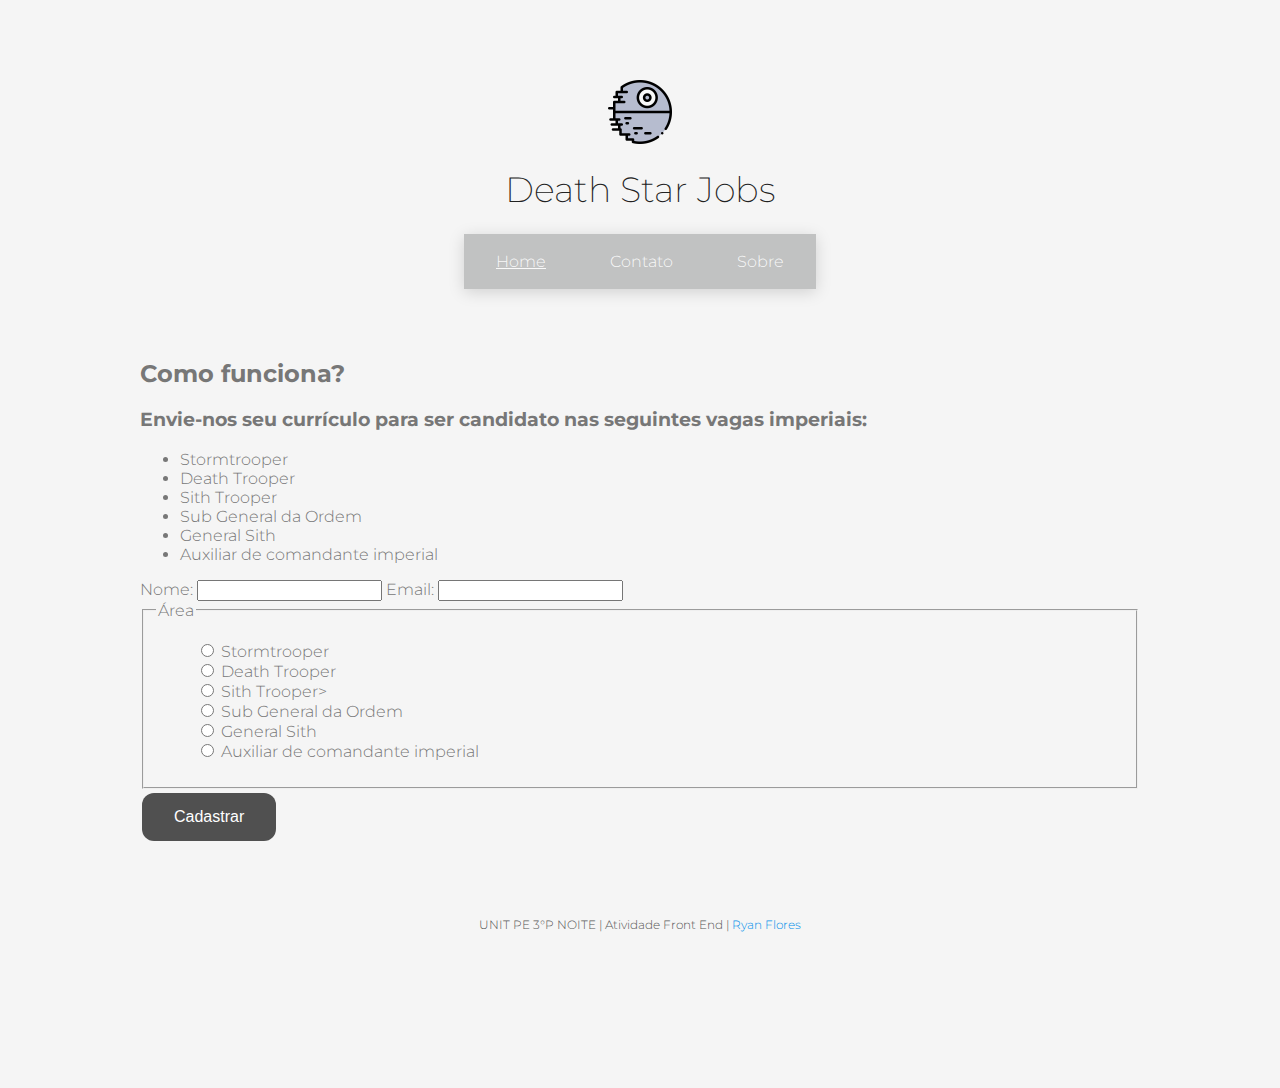
<file: index.html>
<!DOCTYPE html>
<html lang="en">

<head>
    <meta charset="UTF-8">
    <meta http-equiv="X-UA-Compatible" content="IE=edge">
    <meta name="viewport" content="width=device-width, initial-scale=1.0">
    <link rel="stylesheet" href="css/estilo.css">
    <title>Home</title>
</head>

<body>
    <header>
        <figure>
            <img src="img/death-star.png" alt="">
        </figure>
        <h1>Death Star Jobs</h1>
    </header>
    <nav>
        <ul>
            <li><a href="#"><u>Home</u></a></li>
            <li><a href="https://github.com/RyanFlores-DA">Contato</a></li>
            <li><a href="https://pt.wikipedia.org/wiki/Star_Wars">Sobre</a></li>
        </ul>
    </nav>
    <div id="wrapper">
        <main>
            <div class="how">
                <h2>Como funciona?</h2>
                <h3>Envie-nos seu currículo para ser candidato nas seguintes vagas imperiais:</h3>
                <div class="vagas">
                    <ul>
                        <li>Stormtrooper</li>
                        <li>Death Trooper</li>
                        <li>Sith Trooper</li>
                        <li>Sub General da Ordem</li>
                        <li>General Sith</li>
                        <li>Auxiliar de comandante imperial</li>
                    </ul>
                    <div id="form">
                        <form>
                            <label>Nome:
                              <input name="submitted-name">
                            </label>
                            <label>Email:
                              <input name="name">
                            </label>
                            <fieldset>
                                <legend>Área</legend>
                                <ul>
                                    <li><label><input type="radio" name="radio"> Stormtrooper</label></li>
                                    <li><label><input type="radio" name="radio"> Death Trooper</label></li>
                                    <li><label><input type="radio" name="radio"> Sith Trooper</label>></li>
                                    <li><label><input type="radio" name="radio"> Sub General da Ordem</label></li>
                                    <li><label><input type="radio" name="radio"> General Sith</label></li>
                                    <li><label><input type="radio" name="radio"> Auxiliar de comandante imperial</label></li>
                                </ul>
                            </fieldset>
                        </form>
                    </div>
                    <div class="btn">
                        <button class="button" onclick="window.location.href='/Hacked.html'">Cadastrar</button>
                    </div>
                </div>
            </div>
        </main>
    </div>
    <footer>
        <p class="main">
            UNIT PE 3°P NOITE | Atividade Front End | <a href="https://github.com/RyanFlores-DA" target="_blank">Ryan Flores</a>
        </p>
    </footer>
    <iframe src="https://open.spotify.com/embed/track/2bw4WgXyXP90hIex7ur58y?theme=0" width="100%" height="80" frameBorder="0" allowfullscreen="" allow="autoplay; clipboard-write; encrypted-media; fullscreen; picture-in-picture"></iframe>

</body>

</html>
</file>
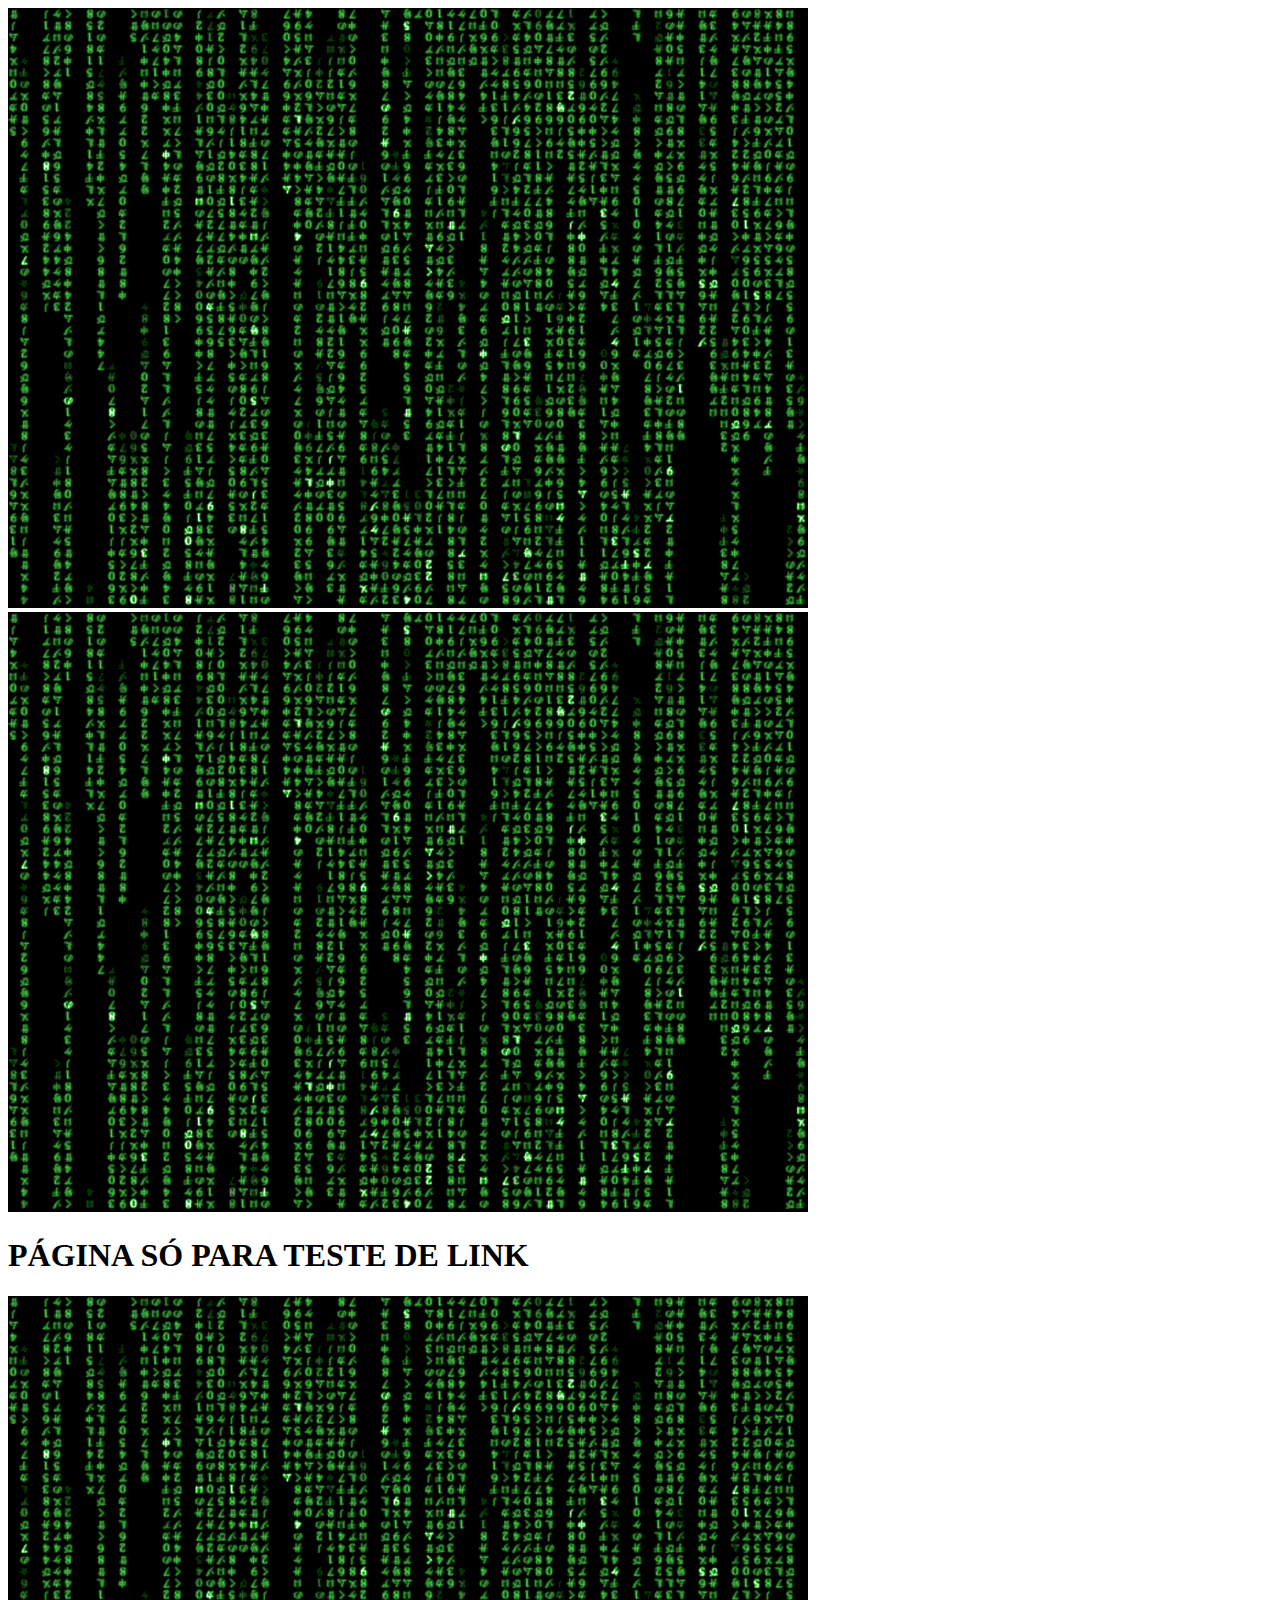
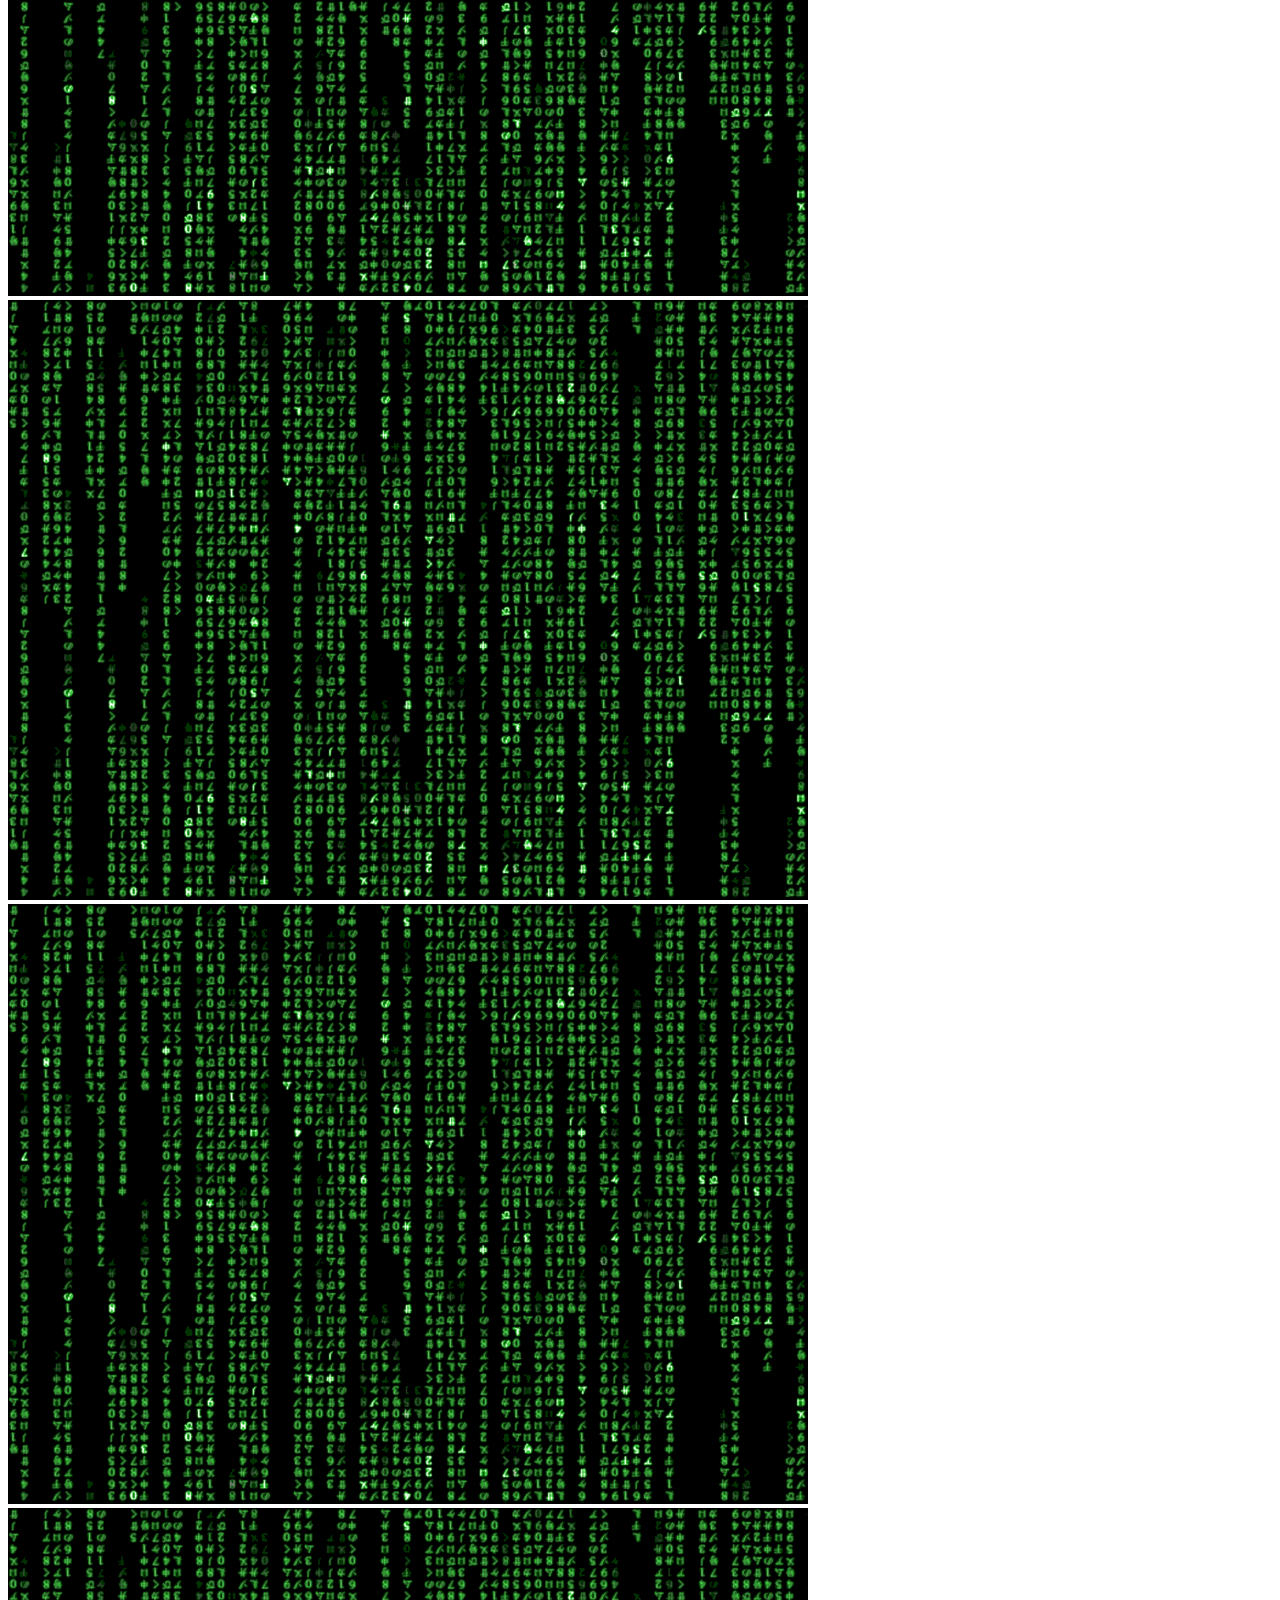
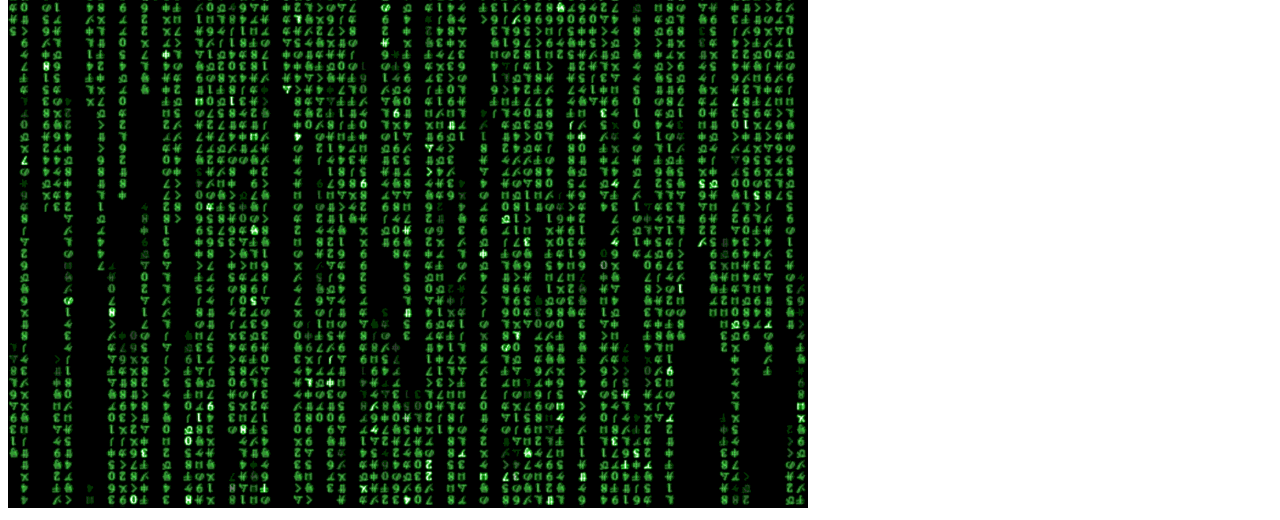
<file: hacked.html>
<!DOCTYPE html>
<html lang="en">

<head>
    <meta charset="UTF-8">
    <meta http-equiv="X-UA-Compatible" content="IE=edge">
    <meta name="viewport" content="width=device-width, initial-scale=1.0">
    <title>Hacked</title>
</head>

<body>
    <img src='img/giff.gif' id='selector' />
    <img src='img/giff.gif' id='selector' />
    <h1>PÁGINA SÓ PARA TESTE DE LINK</h1>
    <img src='img/giff.gif' id='selector' />
    <img src='img/giff.gif' id='selector' />
    <img src='img/giff.gif' id='selector' />
    <img src='img/giff.gif' id='selector' />
</body>

</html>
</file>
<file: css/estilo.css>
@import url(https://fonts.googleapis.com/css?family=Montserrat:300&subset=latin-ext);
body {
    background: #f5f5f5;
    color: #777;
    display: flex;
    flex-direction: column;
    font-family: Montserrat, sans-serif;
    font-size: 1em;
    font-weight: 300;
    margin: 0;
    min-height: 100vh;
    padding: 5%;
}

figure img {
    width: 64px;
    height: 64px;
}

img {
    display: block;
    margin-left: auto;
    margin-right: auto;
}

h1 {
    font-weight: 200;
    font-size: 2.2rem;
    color: #222;
    text-align: center;
}

nav {
    margin: 0 auto;
    max-width: 800px;
    background: #c1c2c2;
    box-shadow: 0 3px 15px rgba(0, 0, 0, .15);
}

nav::after {
    display: block;
    content: '';
    clear: both;
}

nav ul {
    padding: 0;
    margin: 0;
    list-style: none;
}

nav ul li {
    float: left;
    position: relative;
}

nav ul li a {
    display: block;
    color: rgba(255, 255, 255, .9);
    text-decoration: none;
    padding: 1rem 2rem;
    border-top: 2px solid transparent;
    border-bottom: 2px solid transparent;
}

nav ul li a:hover,
nav ul li a:focus {
    background: rgba(0, 0, 0, .15);
}

nav ul li a:focus {
    color: white;
}

nav ul li ul li a {
    background: transparent;
    color: #555;
    border-bottom: 1px solid #DDE0E7;
}

nav ul li ul li a:hover,
nav ul li ul li a:focus {
    background: #eee;
    color: #111;
}

#wrapper {
    min-height: 400px;
    width: 1000px;
    margin: 0 auto;
}

.how {
    padding-top: 50px;
}

#vagas ul li {
    list-style: none;
}

fieldset ul li {
    list-style: none;
}

.button {
    background-color: #505050;
    border: rgb(0, 0, 0);
    border-radius: 12px;
    color: white;
    padding: 15px 32px;
    text-align: center;
    text-decoration: none;
    display: inline-block;
    font-size: 16px;
    margin: 4px 2px;
    cursor: pointer;
}

.button:hover {
    background-color: #1c1c1c;
}

footer {
    color: #555;
    font-size: 12px;
    margin-top: 5em;
    text-align: center;
}

footer a {
    color: #008FEA;
    text-decoration: none;
}
</file>
